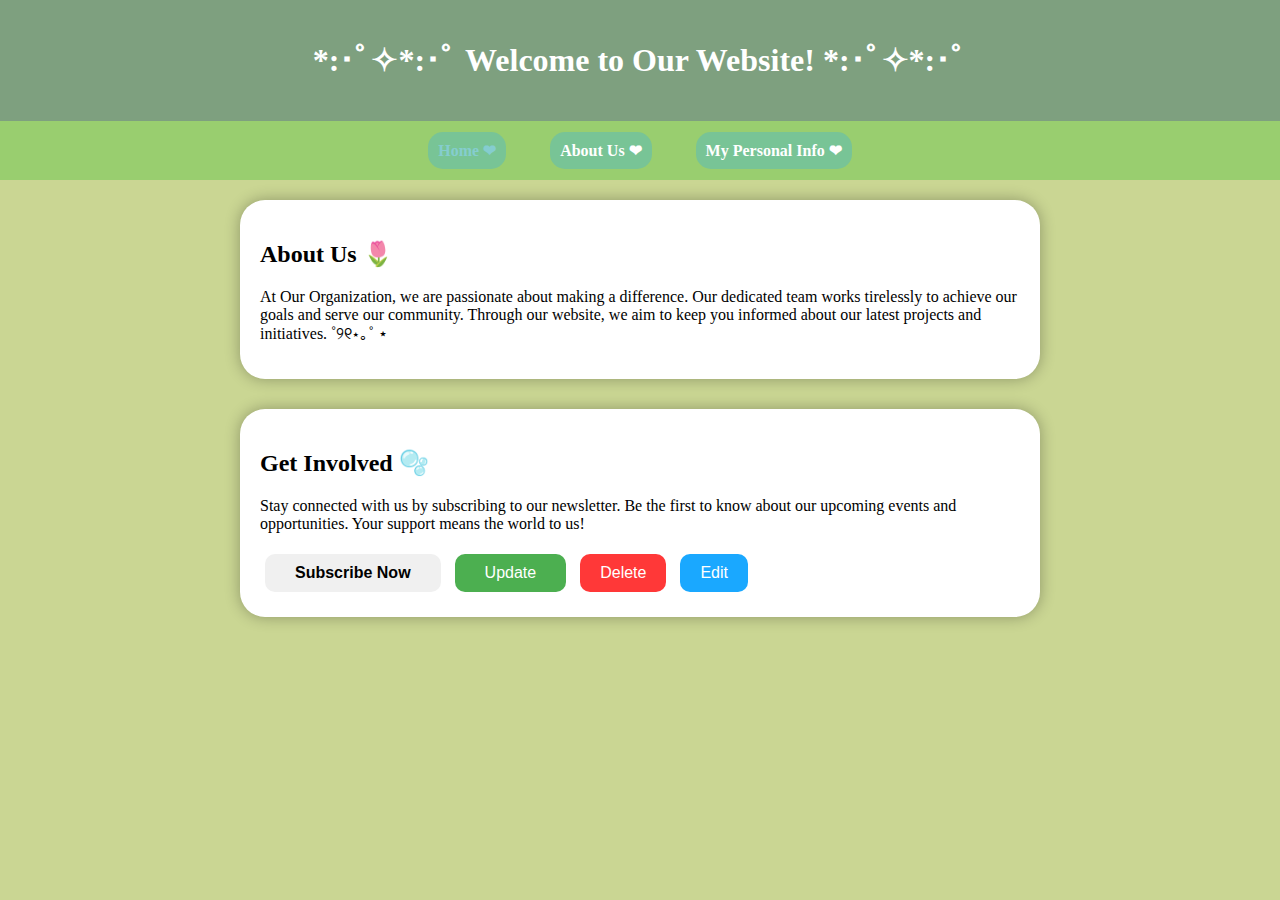
<file: index.html>
<!DOCTYPE html>
<html lang="en">
<head>
  <meta charset="UTF-8">
  <meta name="viewport" content="width=device-width, initial-scale=1.0">
  <link rel="stylesheet" href="style.css">
  <title>Welcome to Our Website!</title>
</head>
<body>
  <header>
    <h1>*:･ﾟ✧*:･ﾟ Welcome to Our Website! *:･ﾟ✧*:･ﾟ</h1>
  </header>
  <nav>
    <a href="home.html" class="home">Home ❤</a>
    <a href="#">About Us ❤</a>
    <a href="my_personal_info.html">My Personal Info ❤</a>
  </nav>
  <div class="container">
    <section class="about-section">
      <h2>About Us 🌷</h2>
      <p>At Our Organization, we are passionate about making a difference. Our dedicated team works tirelessly to achieve our goals and serve our community. Through our website, we aim to keep you informed about our latest projects and initiatives. ˚୨୧⋆｡˚ ⋆</p>
    </section>
    <section class="subscribe-section">
      <h2>Get Involved 🫧</h2>
      <p>Stay connected with us by subscribing to our newsletter. Be the first to know about our upcoming events and opportunities. Your support means the world to us!</p>
      <div class="btn-container">
        <button class="subscribe-btn">Subscribe Now</button>
        <button class="update-btn">Update</button>
        <button class="delete-btn">Delete</button>
        <button class="edit-btn">Edit</button>
      </div>
    </section>
  </div>
</body>
</html>
</file>
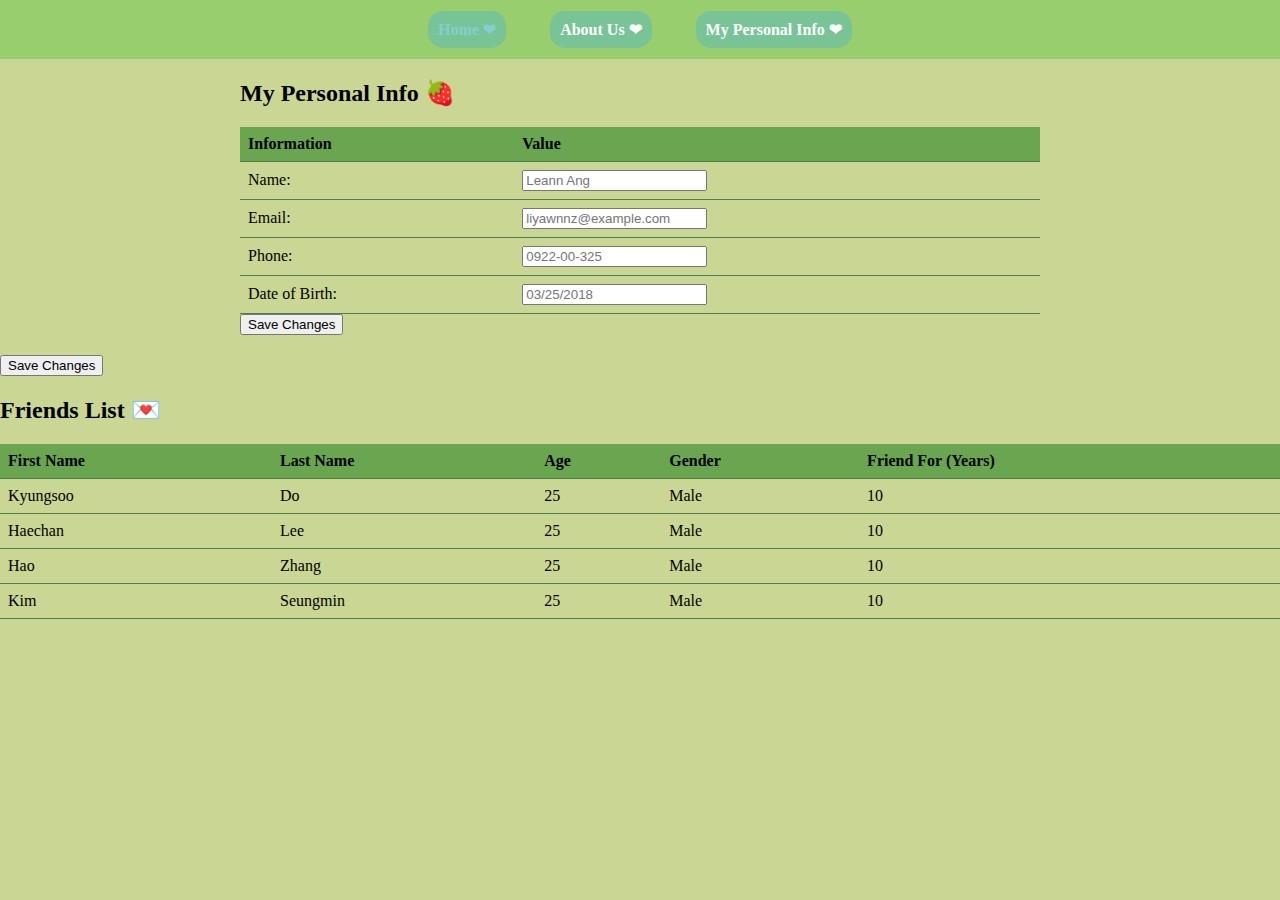
<file: my_personal_info.html>
<!DOCTYPE html>
<html lang="en">
<head>
    <meta charset="UTF-8">
    <meta name="viewport" content="width=device-width, initial-scale=1.0">
    <link rel="stylesheet" href="style.css">
    <title>My Personal Info</title>
</head>
<body>
    <nav>
        <a href="index.html" class="home">Home ❤</a>
        <a href="#">About Us ❤</a>
        <a href="my_personal_info.html">My Personal Info ❤</a>
      </nav>
    <div class="container">
          <section class="personal-info">
            <h2>My Personal Info 🍓</h2>
            <table>
              <tr>
                <th>Information</th>
                <th>Value</th>
              </tr>
              <tr>
                <td>Name:</td>
                <td><input type="text" placeholder="Leann Ang"></td>
              </tr>
              <tr>
                <td>Email:</td>
                <td><input type="text" placeholder="liyawnnz@example.com"></td>
              </tr>
              <tr>
                <td>Phone:</td>
                <td><input type="text" placeholder="0922-00-325"></td>
              </tr>
              <tr>
                <td>Date of Birth:</td>
                <td><input type="text" placeholder="03/25/2018"></td>
              </tr>
            </table>
            <button>Save Changes</button>
          </section>
        </div>
        <button>Save Changes</button>
      </section>
      <section class="friends-list">
        <h2>Friends List 💌</h2>
        <table>
          <thead>
            <tr>
              <th>First Name</th>
              <th>Last Name</th>
              <th>Age</th>
              <th>Gender</th>
              <th>Friend For (Years)</th>
            </tr>
          </thead>
          <tbody>
            <tr>
              <td>Kyungsoo</td>
              <td>Do</td>
              <td>25</td>
              <td>Male</td>
              <td>10</td>
            </tr>
              <td>Haechan</td>
              <td>Lee</td>
              <td>25</td>
              <td>Male</td>
              <td>10</td>
            </tr>
              <td>Hao</td>
              <td>Zhang</td>
              <td>25</td>
              <td>Male</td>
              <td>10</td>
            </tr>
              <td>Kim</td>
              <td>Seungmin</td>
              <td>25</td>
              <td>Male</td>
              <td>10</td>          
          </tbody>
        </table>
      </section>
    </div>
    </body>
    </html>
</file>
<file: style.css>
body {
    font-family: 'Times New Roman', Times, serif;
    text-decoration:none;
    background-color: rgb(202, 214, 147);
    margin: 0;
    padding: 0;
  }
  header {
    background-color: #7ea07f;
    color: white;
    padding: 20px;
    text-align: center;
  }
  nav {
    background-color: #99ce6f;
    color: white;
    text-align: center;
    padding: 20px 0;
  }
  nav a {
    color: white;
    text-decoration: none;
    margin: 0 20px;
    padding: 10px;
    background-color: #78c496;
    border-radius: 15px;
    font-weight: bold;
  }
  .home {
    color: #85cdcf;
    background-color:#78c496;
  }
  .my_personal_info {
      color: #85cdcf;
      background-color:#78c496;
  }
  .container {
    max-width: 800px;
    margin: 20px auto;
    padding: 0 20px;
  }
  .about-section {
    background-color: white;
    padding: 20px;
    margin-bottom: 30px;
    border-radius:25px;
    box-shadow: 0 0 15px rgba(0,0,0,0.3);
  }
  .subscribe-section {
    background-color: white;
    padding: 20px;
    border-radius:25px;
    box-shadow: 0 0 15px rgba(0,0,0,0.3);
  }
  .subscribe-btn {
    background-color: #F0F0F0;
    color: black;
    border: none;
    padding: 10px 30px;
    border-radius: 10px;
    text-align: center;
    text-decoration: none;
    display: inline-block;
    font-size: 16px;
    margin-top: 10px;
    cursor: pointer;
    font-weight: bold;
  }
  .update-btn {
    background-color: #4CAF50;
    color: white;
    border: none;
    padding: 10px 30px;
    border-radius: 10px;
    text-align: center;
    text-decoration: none;
    display: inline-block;
    font-size: 16px;
    margin-top: 10px;
    cursor: pointer;
  }
  .delete-btn {
    background-color: #FF3838;
    color: white;
    border: none;
    padding: 10px 20px;
    border-radius: 10px;
    text-align: center;
    text-decoration: none;
    display: inline-block;
    font-size: 16px;
    margin-top: 10px;
    cursor: pointer;
  }
  .edit-btn {
    background-color: #1AA8FF;
    color: white;
    border: none;
    padding: 10px 20px;
    border-radius: 10px;
    text-align: center;
    text-decoration: none;
    display: inline-block;
    font-size: 16px;
    margin-top: 10px;
    cursor: pointer;
  }
  .btn-container button {
    margin: 5px;
  }
  table {
      border-collapse: collapse;
      width: 100%;
  }
  th, td {
      padding: 8px;
      text-align: left;
      border-bottom: 1px solid rgba(36, 109, 34, 0.925);
      border-color: rgba(66, 119, 73, 0.925);
  }
  th {
      background-color: rgba(30, 126, 27, 0.562);
  }
</file>
